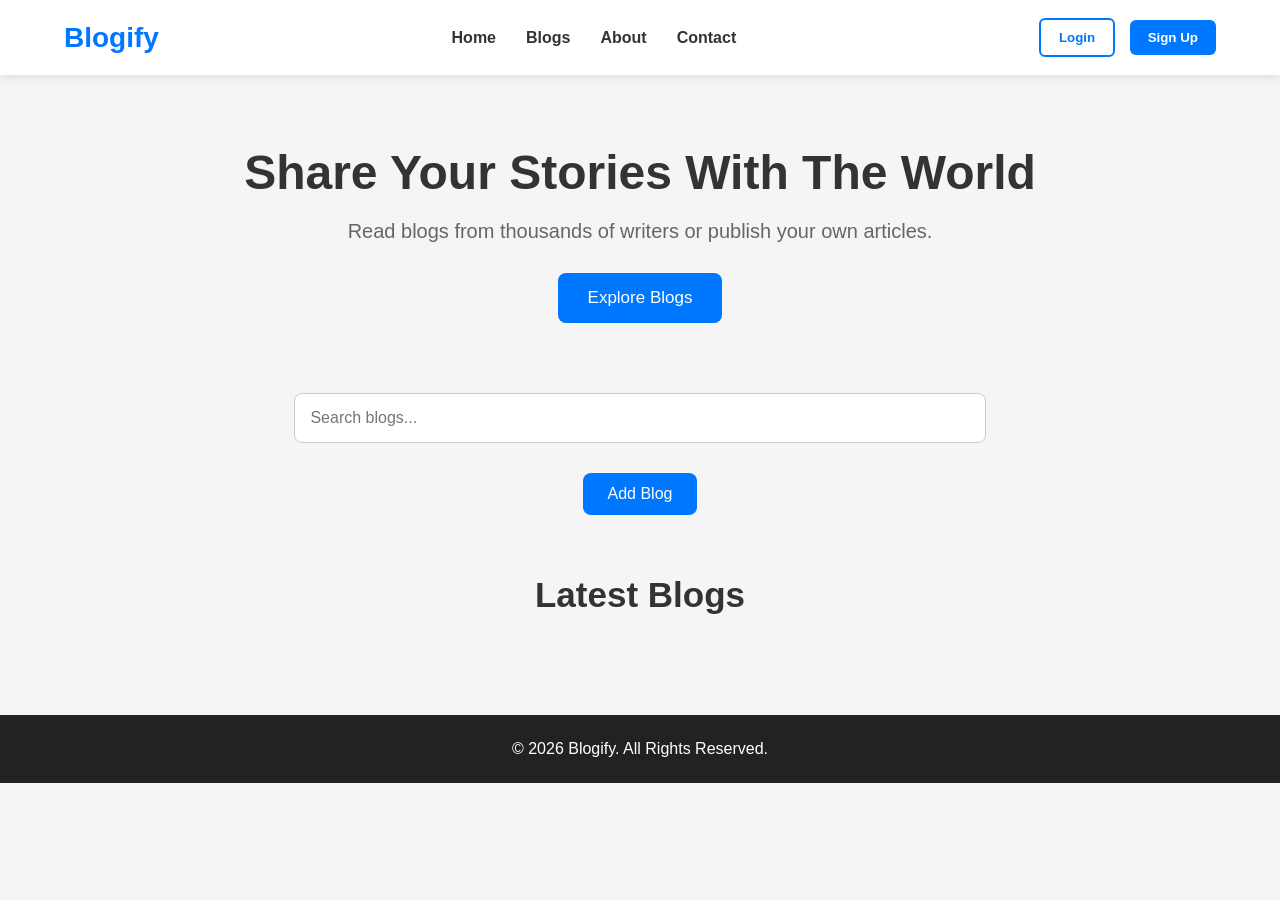
<file: frontend/index.html>
<!DOCTYPE html>
<html lang="en">

<head>

    <meta charset="UTF-8">
    <meta name="viewport"
          content="width=device-width, initial-scale=1.0">

    <title>Blog Website</title>

    <link rel="stylesheet" href="style.css">

</head>

<body>
    <header>
        <nav>
            <div class="logo">
                Blogify
            </div>

            <ul>

                <li><a href="#">Home</a></li>
                <li><a href="#">Blogs</a></li>
                <li><a href="#">About</a></li>
                <li><a href="#">Contact</a></li>

            </ul>

            <div class="buttons">

                <button id="loginBtn">Login</button>
                <button id="signupBtn">Sign Up</button>
                <button id="logoutBtn">Logout</button>

            </div>
        </nav>
    </header>

    <!-- ================= HERO SECTION ================= -->

    <section class="Share-story">

        <h1>Share Your Stories With The World</h1>

        <p>
            Read blogs from thousands of writers or
            publish your own articles.
        </p>

        <button>Explore Blogs</button>

    </section>



    <!-- ================= SEARCH ================= -->

    <section class="search">

        <input id="searchInput"
            name="search"
            type="text"
            placeholder="Search blogs...">

    </section>

    <div style="text-align:center; margin:20px;">
        <button id="addBlogBtn">Add Blog</button>
    </div>



    <!-- ================= BLOG SECTION ================= -->

    <section class="blogs">

        <h2>Latest Blogs</h2>

        <div class="blog-container" id="blogContainer">
            

        </div>

    </section>

    <!-- ================= LOGIN MODEL ================= -->

    <div id="loginModal" class="modal">

        <div class="modal-content">

            <span class="close">&times;</span>

            <h2>Login</h2>

        <form id="loginForm">

            <input
                type="email"
                id="loginEmail"
                placeholder="Enter Email"
                required>

            <input
                type="password"
                id="loginPassword"
                placeholder="Enter Password"
                required>

            <button type="submit">
                Login
            </button>

        </form>

        </div>

    </div>

    <!-- ================= SIGNUP MODEL ================= -->


    <div id="signupModal" class="modal">

        <div class="modal-content">

            <span class="signup-close">&times;</span>

            <h2>Sign Up</h2>

        <form id="signupForm">

            <input
                type="text"
                id="signupName"
                placeholder="Enter Name"
                required>

            <input
                type="email"
                id="signupEmail"
                placeholder="Enter Email"
                required>

            <input
                type="password"
                id="signupPassword"
                placeholder="Enter Password"
                required>

            <button type="submit">
                Create Account
            </button>

        </form>

        </div>

    </div>

    <div id="addBlogModal" class="modal">

        <div class="modal-content">

            <span id="closeAddBlog">&times;</span>

            <h2>Add Blog</h2>

            <form id="addBlogForm">

                <input type="text" id="title" placeholder="Title" required>

                <input type="text" id="category" placeholder="Category" required>

                <input type="text" id="author" placeholder="Author" required>

                <input type="text" id="date" placeholder="Date" required>

                <textarea
                    id="content"
                    placeholder="Blog Content"
                    style="width:100%;height:120px;padding:10px;margin-bottom:15px;"
                    required></textarea>

                <button type="submit">
                    Add Blog
                </button>

            </form>

        </div>

    </div>


    <!-- ================= FOOTER ================= -->

    <footer>

        <p>
            © 2026 Blogify. All Rights Reserved.
        </p>

    </footer>


    <script src="script.js"></script>

</body>

</html>
</file>
<file: frontend/style.css>
/* Reset */

*{
    margin:0;
    padding:0;
    box-sizing:border-box;
    font-family:Arial, Helvetica, sans-serif;
}

body{
    background:#f5f5f5;
    color:#333;
}

/* ================= NAVBAR ================= */

header{
    background:white;
    box-shadow:0 2px 10px rgba(0,0,0,0.1);
}

nav{
    width:90%;
    margin:auto;
    display:flex;
    justify-content:space-between;
    align-items:center;
    padding:18px 0;
}

.logo{
    font-size:28px;
    font-weight:bold;
    color:#0077ff;
}

nav ul{
    list-style:none;
    display:flex;
    gap:30px;
}

nav ul li a{
    text-decoration:none;
    color:#333;
    font-weight:600;
    transition:.3s;
}

nav ul li a:hover{
    color:#0077ff;
}

.buttons button{
    padding:10px 18px;
    margin-left:10px;
    border:none;
    border-radius:6px;
    cursor:pointer;
    font-weight:bold;
}

#loginBtn{
    background:white;
    border:2px solid #0077ff;
    color:#0077ff;
}

#signupBtn{
    background:#0077ff;
    color:white;
}

#signupBtn:hover{
    background-color: #2873c9;
}

#loginBtn:hover{
    background:rgb(239, 232, 232);
}
/* ================= HERO ================= */

.Share-story{
    width:90%;
    margin:70px auto;
    text-align:center;
}

.Share-story h1{
    font-size:48px;
    margin-bottom:20px;
}

.Share-story p{
    font-size:20px;
    color:#666;
    margin-bottom:30px;
}

.Share-story button{
    padding:15px 30px;
    border:none;
    border-radius:8px;
    background:#0077ff;
    color:white;
    font-size:17px;
    cursor:pointer;
}
.Share-story button:hover{
    background-color: #2873c9;
}

/* ================= SEARCH ================= */

.search{
    width:90%;
    margin:30px auto;
    text-align:center;
}

.search input{
    width:60%;
    padding:15px;
    border-radius:8px;
    border:1px solid #ccc;
    font-size:16px;
}

/* ================= BLOG SECTION ================= */

.blogs{
    width:90%;
    margin:60px auto;
}

.blogs h2{
    text-align:center;
    margin-bottom:40px;
    font-size:35px;
}

.blog-container{
    display:flex;
    justify-content:space-between;
    gap:25px;
    flex-wrap:wrap;
}

.card{
    background:white;
    width:31%;
    border-radius:12px;
    overflow:hidden;
    box-shadow:0 4px 15px rgba(0,0,0,0.1);
    transition:.3s;
}

.card:hover{
    transform:translateY(-10px);
}

.card img{
    width:100%;
    display:block;
}

.card h3{
    padding:15px;
}

.card p{
    padding:0 15px 20px;
    color:#666;
}

.card button{
    margin:0 15px 20px;
    padding:10px 18px;
    background:#0077ff;
    color:white;
    border:none;
    border-radius:6px;
    cursor:pointer;
}

.card-content{
    padding:20px;
}

.category{
    display:inline-block;
    background:#0077ff;
    color:white;
    padding:5px 12px;
    border-radius:20px;
    font-size:13px;
    margin-bottom:15px;
}

.blog-info{
    display:flex;
    justify-content:space-between;
    margin:20px 0;
    color:#777;
    font-size:14px;
}

.card h3{
    padding:0;
    margin-bottom:15px;
}

.card p{
    padding:0;
    line-height:1.6;
}

/* ================= FOOTER ================= */

footer{
    background:#222;
    color:white;
    text-align:center;
    padding:25px;
    margin-top:60px;
}

/* ================= BLOG PAGE ================= */

.blog-page{

    width:80%;

    margin:50px auto;

    background:white;

    padding:40px;

    border-radius:12px;

    box-shadow:0 4px 15px rgba(0,0,0,0.1);

}

.blog-page img{

    width:100%;

    border-radius:10px;

    margin-bottom:30px;

}

.blog-page h1{

    margin-bottom:15px;

}

.author{

    color:gray;

    margin-bottom:25px;

}

.blog-page p{

    font-size:18px;

    line-height:1.8;

}


/* ================= LOGIN MODAL ================= */

.modal{

    display:none;

    position:fixed;

    top:0;

    left:0;

    width:100%;

    height:100%;

    background:rgba(0,0,0,0.5);

}

.modal-content{

    background:white;

    width:400px;

    margin:100px auto;

    padding:30px;

    border-radius:10px;

    position:relative;

}

.modal-content h2{

    text-align:center;

    margin-bottom:20px;

}

.modal-content input{

    width:100%;

    padding:12px;

    margin-bottom:15px;

    border:1px solid #ccc;

    border-radius:6px;

}

.modal-content button{

    width:100%;

    padding:12px;

    border:none;

    background:#0077ff;

    color:white;

    border-radius:6px;

    cursor:pointer;

}

.close{

    position:absolute;

    right:20px;

    top:15px;

    font-size:28px;

    cursor:pointer;

}


/* ================= ADD BLOG BUTTON ================= */

#addBlogBtn{

    padding:12px 25px;

    background:#0077ff;

    color:white;

    border:none;

    border-radius:8px;

    font-size:16px;

    cursor:pointer;

    transition:0.3s;

}

#addBlogBtn:hover{

    background:#005fd1;

}

#addBlogModal textarea{

    width:100%;

    padding:12px;

    margin-bottom:15px;

    border:1px solid #ccc;

    border-radius:6px;

    resize:vertical;

    font-size:16px;

}


.card button:last-child{

    background:red;

    margin-left:10px;

}

.card button:last-child:hover{

    background:darkred;

}

.card button:nth-child(2){

    background:#ff9800;

}

.card button:nth-child(2):hover{

    background:#e68900;

}

#logoutBtn{

    background:red;

    color:white;

    margin-left:10px;

}

#logoutBtn:hover{

    background:darkred;

}

#logoutBtn{
    display:none;
}
</file>
